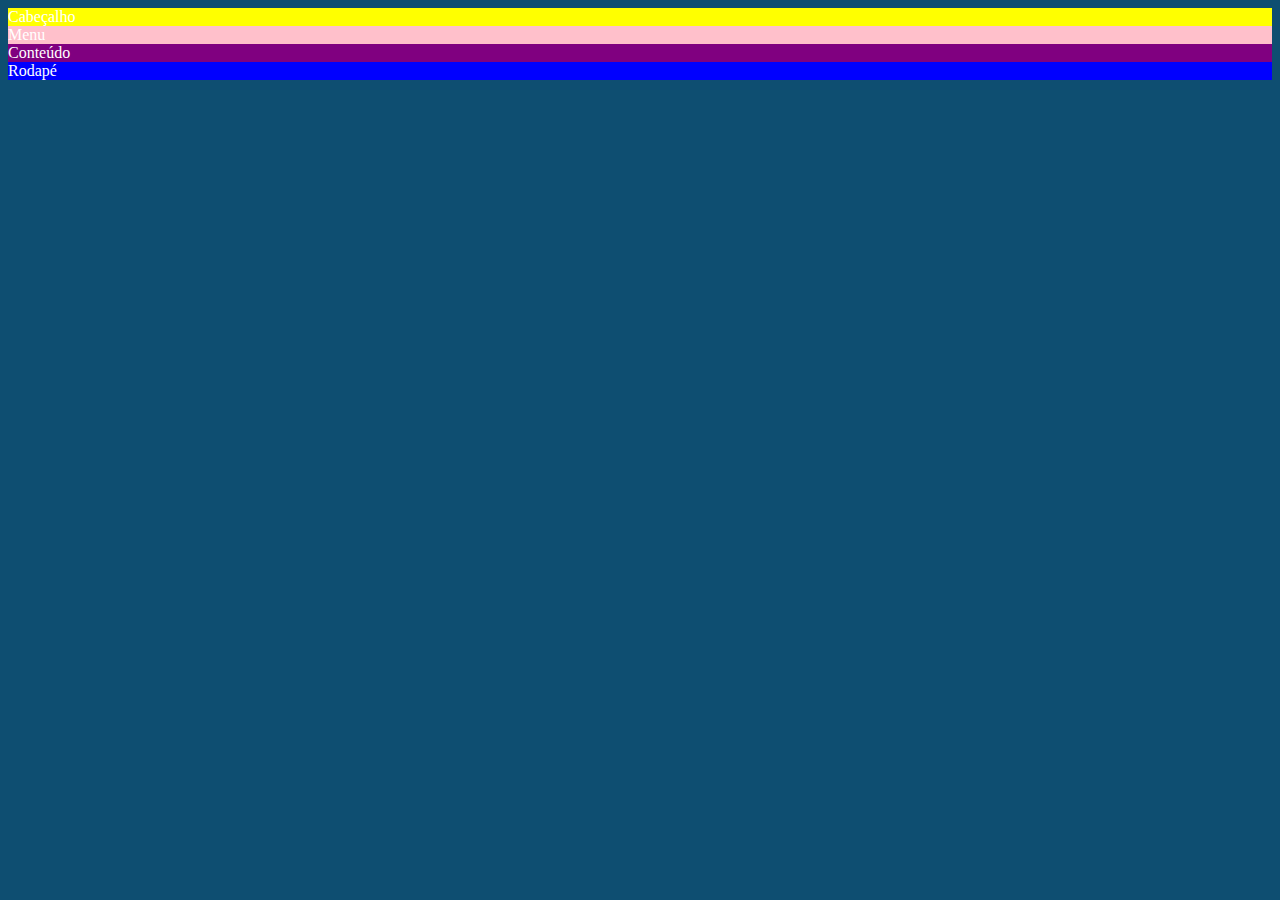
<file: index.html>
<!DOCTYPE html>
<html lang="pt-br">

<head>
  <meta charset="UTF-8">
  <title>Layout Div</title>

<link rel="stylesheet" href="css/estilo.css" media="screen" title="no title" charset="utf-8">

</head>
<body>

<!-- div principal -->

<div id="principal">

  <!-- cabeçalho -->
  <div id="cabecalho"> Cabeçalho
      <span class="minhaclasse" </span>
        </div>
  <!-- cabeçalho -->

  <!-- Menu -->
  <div id="menu">
    Menu
  </div>
  <!-- Menu -->

  <!-- Conteudo -->
  <div id="conteudo">
     Conteúdo
  </div>
  <!-- Conteudo -->

  <!-- rodapé -->
  <div id="rodape">
     Rodapé
  </div>
  <!-- rodapé -->

</div>

<!-- div principal -->

</body>
</html>
</file>
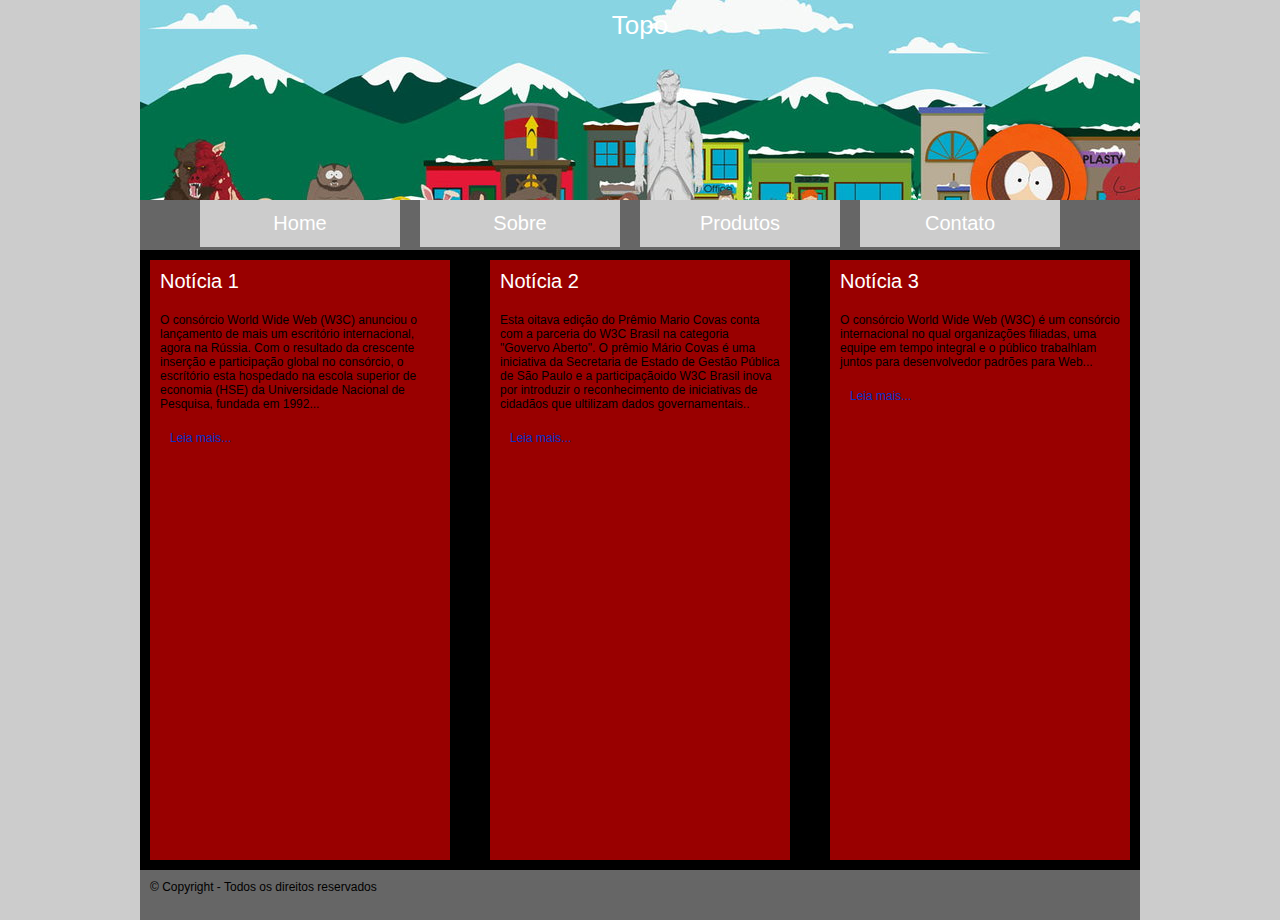
<file: layout.html>
<!DOCTYPE html>
<html lang="pt-br">
<meta charset="utf-8">
  <head>
    <title>Curso HTML5</title>
    <link rel="stylesheet" href="css/layout.css" media="screen" title="no title" charset="utf-8">

  </head>
  <body>

<div id="wrap">

  <!--  Aqui começa o topo -->
  <div id="header">
      <h1> Topo </h1>
  </div>



<!--  Aqui começa o menu -->
<div id="navbar">
  <ul>
    <li><a href="index.html">Home </a></li>
    <li><a href="sobre.html">Sobre </a></li>
    <li><a href="produtos.html">Produtos </a></li>
    <li><a href="contado.html">Contato </a></li>
  </ul>
</div>

<!--  Aqui começa o conteúdo -->
<div id="content">
  <div id="esquerda">
    <h2>Notícia 1</h2>
    <p>O consórcio World Wide Web (W3C) anunciou o lançamento de mais um escritório internacional, agora na Rússia.
    Com o resultado da crescente inserção e participação global no consórcio, o escrítório esta hospedado na escola
    superior de economia (HSE) da Universidade Nacional de Pesquisa, fundada em 1992...</p>

    <p><a href="jttp://www.w3c.br/Noticias/W3cAbreEscritorioNaRussia">Leia mais...</a></p>
  </div>

  <div id="centro">
    <h2>Notícia 2</h2>
    <p>Esta oitava edição do Prêmio Mario Covas conta com a parceria do W3C Brasil na categoria "Govervo Aberto".
    O prêmio Mário Covas é uma iniciativa da Secretaria de Estado de Gestão Pública de São Paulo e a participaçãoido W3C
    Brasil inova por introduzir o reconhecimento de iniciativas de cidadãos que ultilizam dados governamentais..</p>

  <p><a href="http://www.w3c.br/Noticias/OitavaEdicaoPremioMarioCovas">Leia mais...</a></p>
  </div>

  <div id="direita">
    <h2>Notícia 3</h2>
    <p>O consórcio World Wide Web (W3C) é um consórcio internacional no qual organizações filiadas, uma equipe em tempo
    integral e o público trabalhlam juntos para desenvolvedor padrões para Web...</p>
    <p><a href="http://www.w3c.br/Sobre">Leia mais...</a></p>
  </div>
</div>

  <!--  Aqui começa o rodapé -->
  <div id="footer">
    <p>&copy; Copyright - Todos os direitos reservados</p>
  </div>

</div>

  </body>
</html>
</file>
<file: css/estilo.css>
/*minha folha de estilo para divs*/
/*cascating style sheet*/
/*É posssivel passar propriedades na folha de estilo de tres modos:*/

/*1. propriedades CSS para TAG html*/

body {
  /*as chaves contem todas as propriedades necessárias para estilização
da tag definida*/

/*background-color: green;*/
background-color: #0E4E71;
/*hexadecimal : ff-red ff-green ff-blue*/
color: #fff /*propriedade color altera a cor dos textos*/
}
/*Propriedades CSS para identificadores (atribuitos ID) */
/*esta propriedade sempre será procedida de # (sustenido) */

#principal {
  background-color: red;
}

#cabecalho {
  background-color: yellow ;
}

#menu {
  background-color: pink ;
    }

#conteudo {
  background: purple ;
}

#rodape {
  background: blue ;
}

/*3. Classes de CSS são definidas atraves de nomes proprios */
/*identificamos atraves de um .(ponto) antes do seu nome */

.minhaclasse {
  color: yellow ;
  font-weight: 900;
}

.minhaimagem {
  max-widht: 500px
  min-height: 150px
}
</file>
<file: css/layout.css>
/*Corpo do site*/
*{
  margin: 0;
  padding: 0;
  border: 0;
}

body {
  font: 12px Arial, Helvetica, sans-serif;
  background-color: #CCC;
}

#wrap {
  margin: 0 auto; /*centro*/
  width: 1000px;
}

#header {
  background: url(../Imagens/fundo.jpg) repeat-x;
  height: 200px;
  }

#navbar {
  height: 50px;
  background-color: #666;
}

#navbar ul {
  list-style-type: none;
  margin: 0 auto;
  overflow: hidden;
  width: 900px;
}

#navbar ul li {
  background: #CCC;
  float: left;
  margin:0 10px;
  text-align: center;
  width:200px;
}

#navbar ul li a {
  color: #FFF;
  display: block;
  font-size: 20px;
  padding:12px 0;
  }

#navbar ul li a:hover,
#navbar ul li a:active {
  background: #900;
  color: #FFF;
}

#content {
  overflow: auto;
  background-color: #000;
  }

#esquerda {
  float: left;
  width: 300px;
  height: 600px;
  background-color: #900;
  margin: 10px;
}

#centro {
  float: left;
  width: 300px;
  height: 600px;
  background-color: #900;
  margin: 10px;
  margin-left: 30px
}

#direita
{
  float: right;
  width: 300px;
  height: 600px;
  background-color: #900;
  margin: 10px;
}

#footer {
  width: 1000px;
  height: 50px;
  clear: both;
  background-color: #666;
}

p, h1, h2, h3, h4, a {
  font-family: "Trebuchet MS", Arial, Helvetica, sans-serif;
  font-weight: normal;
  text-decoration: none;
  padding: 10px;
}

content p {
  font-size: 14px;
}

content a  {
  float: right;
}

h1 {
  font-size: 26px;
  color: #FFF;
  text-align: center;
}

h2 {
  font-size: 20px;
  color: #FFF;
}

h3 {
  font-size: 16px;
  color: #FFF;
  text-align: center;
}

h4 {
  font-size: 12px;
  color: #036;
}

a:link {
  color: #03c;
}

a:visited {
  color: #FFF;
}

a:hover {
  color: #000;
  text-decoration: underline;
}

a:active {
  color: #099;
}
</file>
